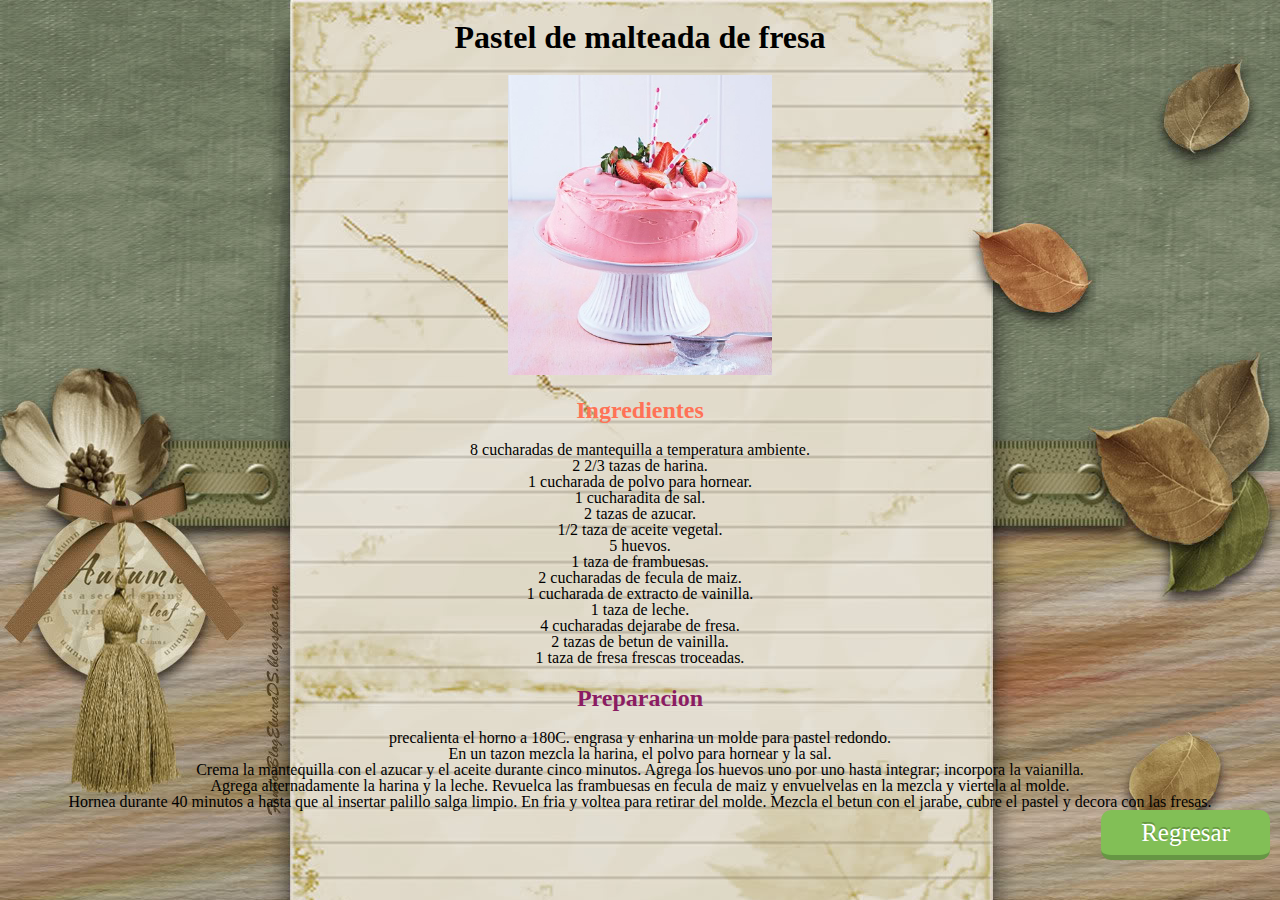
<file: menu1.html>
<!DOCTYPE html>
<html>

<head>
<meta charset:utf-8>

<title> "RECETARIO "</title>
        <link type="text/css" rel="stylesheet" href="recetas/style.css"><!--Importe del estilo-->
        </head>
<body class="menu1"><!--El cuerpo de la página tiene una clase llamada menu1-->
<h1>Pastel de malteada de fresa</h1>
                       
 <img src="recetas/img/pastelmalteada.jpeg" weiht=500px height=300px align=center>
                                                                                                           
<h2 style= "color:#FF7256">Ingredientes</h2><!--Texto con un ligero estilizado que modifica el color-->

<div>
<ul><!--Lista desordenada con los ingredientes a utilizar en el plato-->
    
<li>8 cucharadas de mantequilla a temperatura ambiente. </li>
<li>2 2/3 tazas de harina. </li>
<li>1 cucharada de polvo para hornear. </li>
<li>1 cucharadita de sal. </li>
<li>2 tazas de azucar. </li>
<li>1/2 taza de aceite vegetal. </li>
<li>5 huevos. </li>
<li>1 taza de frambuesas. </li>
<li>2 cucharadas de fecula de maiz.</li>
<li>1 cucharada de extracto de vainilla.</li>
<li>1 taza de leche.</li>
<li>4 cucharadas dejarabe de fresa.</li>
<li>2 tazas de betun de vainilla.</li>
<li>1 taza de fresa frescas troceadas.</li>
                       
</ul>
</div>

<div>
<h2 style="color: #8B1C62">Preparacion</h2>
<ol><!--Lista ordenada con los pasos para preparar el plato-->
    
<li>precalienta el horno a 180C. engrasa y enharina un molde para pastel redondo.</li>
<li>En un tazon mezcla la harina, el polvo para hornear y la sal.</li>
<li>Crema la mantequilla con el azucar y el aceite durante cinco minutos. Agrega los huevos uno por uno hasta integrar; incorpora la vaianilla.</li>
<li>Agrega alternadamente la harina y la leche.     Revuelca las frambuesas en fecula de maiz y envuelvelas en la mezcla y viertela al molde.</li>
<li>Hornea durante 40 minutos a hasta que al insertar palillo salga limpio. En fria y voltea para retirar del molde. Mezcla el betun con el jarabe, cubre el pastel y decora con las fresas.</li>
       
 </ol>
</div>
    
    </body>
    <footer><!--En el pie de página hay un botón que permite redirigirse al index-->
     <a href="index.html" class="action-button shadow animate green">Regresar</a>
    </footer>

</html>
</file>
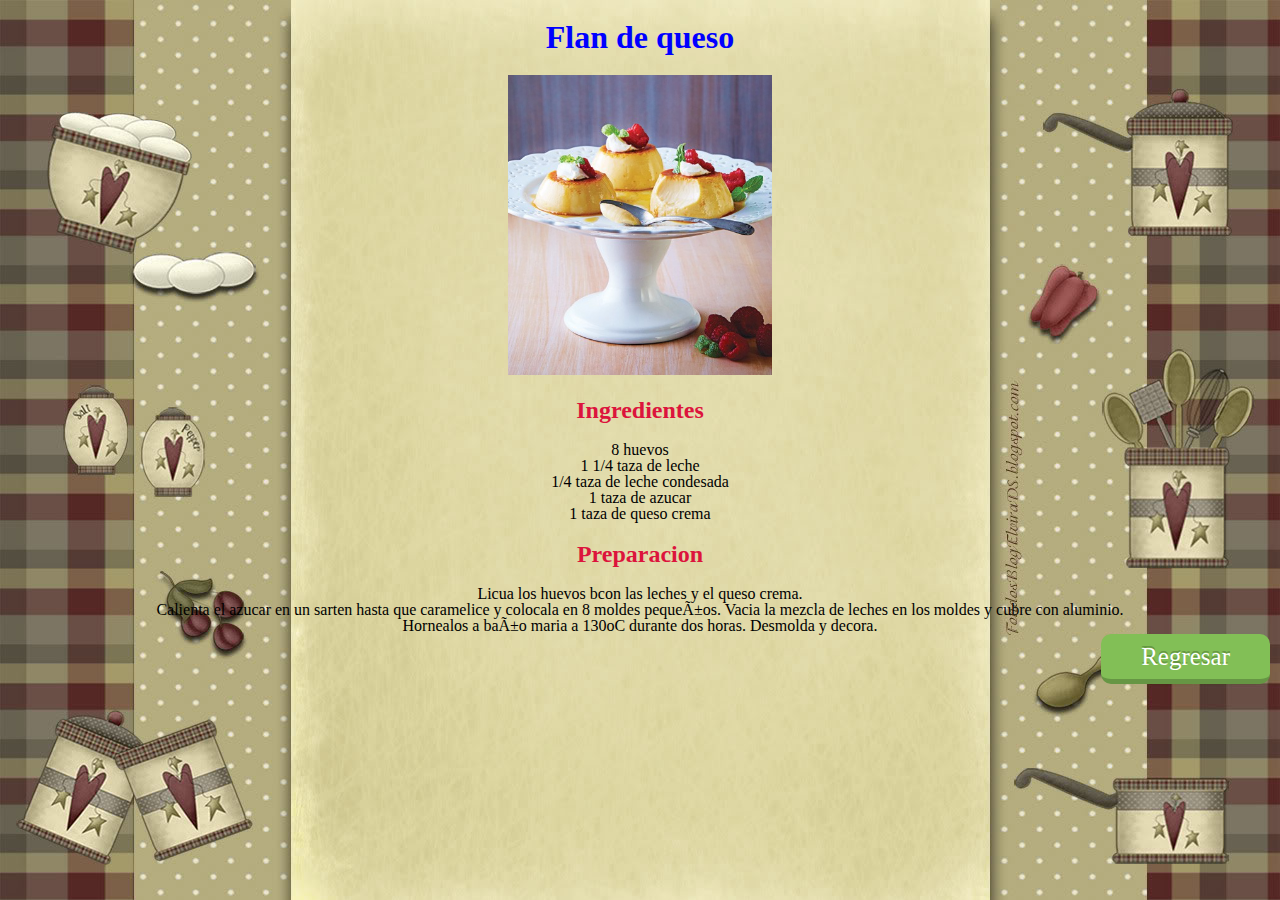
<file: menu2.html>
<!DOCTYPE html>
<html>
<head>
    <meta charset:utf-8>
    <title>
    "RECETARIO "
    </title>
    <link type="text/css" rel="stylesheet" href="recetas/style.css"><!--Importe del estilo-->
    </head>
<body class="menu2"><!--El cuerpo de la página tiene una clase llamada menu2-->
    
   <h1 style ="color:blue">Flan de queso</h1><!--Texto con un ligero estilizado que modifica el color-->
                       
<img src="recetas/img/flanqueso.jpeg" weiht=300px height=300px align=center>

<div><h2>Ingredientes</h2>
<ul><!--Lista desordenada con los ingredientes a utilizar en el plato-->
<li>8 huevos </li>
<li>1 1/4 taza de leche </li>
<li>1/4 taza de leche condesada</li>
<li>1 taza de azucar </li>
<li>1 taza de queso crema </li>
</ul>
</div>

<h2> Preparacion </h2>
<div>
    <ol><!--Lista ordenada con los pasos para preparar el plato-->
    <li>Licua los huevos bcon las leches y el queso crema.</li>
    <li>Calienta el azucar en un sarten hasta que caramelice y colocala en 8 moldes pequeños. Vacia la mezcla de leches en los moldes y cubre con aluminio.</li>
    <li>Hornealos a baño maria a 130oC durante dos horas. Desmolda y decora.</li>
    </ol>
    </div>
    <footer><!--En el pie de página hay un botón que permite redirigirse al index-->
    <a href="index.html" class="action-button shadow animate green">Regresar</a>
    </footer>
    
    </body>

</html>
</file>
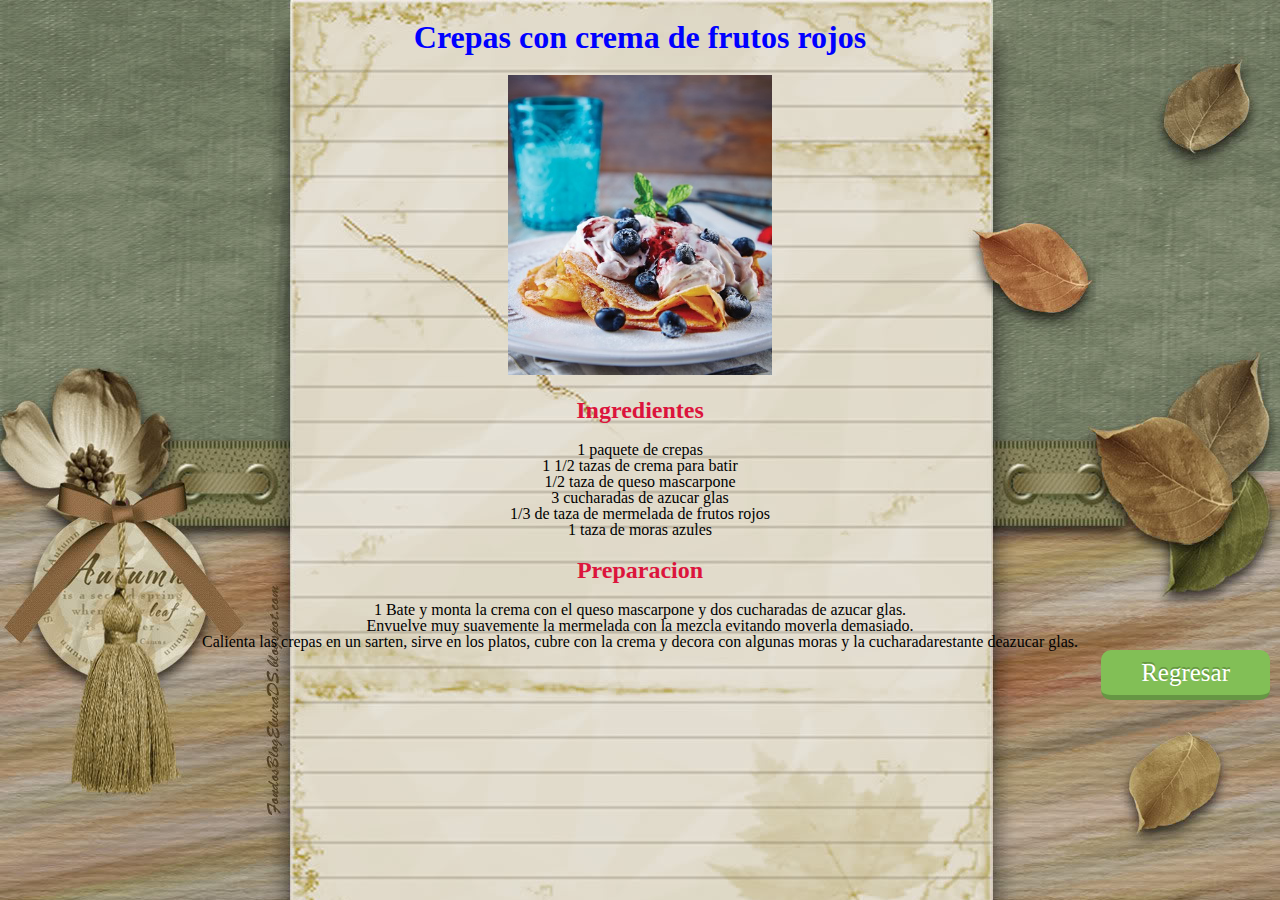
<file: menu3.html>
<!DOCTYPE html>
<html>

<head>
<meta charset:utf-8>

<title> "RECETARIO "</title>
        <link type="text/css" rel="stylesheet" href="recetas/style.css"><!--Importe del estilo-->
    
</head>

<body class="menu3"><!--El cuerpo de la página tiene una clase llamada menu3-->


 <h1 style="color:blue">Crepas con crema de frutos rojos</h1><!--Texto con un ligero estilizado que modifica el color-->
    
    <img src="recetas/img/Crepas.jpeg" weiht=500px height="300px" align=center>
        <h2>Ingredientes</h2>
<div>
<ul><!--Lista desordenada con los ingredientes a utilizar en el plato-->
    
    <li>1 paquete de crepas</li>
    <li>1 1/2 tazas de crema para batir</li>
    <li>1/2 taza de queso mascarpone</li>
    <li>3 cucharadas de azucar glas</li>
    <li>1/3 de taza de mermelada de frutos rojos</li>
    <li>1 taza de moras azules</li>
        </ul>
   </div>
<h2>Preparacion</h2>
<ol><!--Lista ordenada con los pasos para preparar el plato-->
<li>1 Bate y monta la crema con el queso mascarpone y dos cucharadas de azucar glas. </li>
<li>Envuelve muy suavemente la mermelada con la mezcla evitando moverla demasiado.</li>
<li>Calienta las crepas en un sarten, sirve en los platos, cubre con la crema y decora con algunas moras y la cucharadarestante deazucar glas.</li>
</ol>

    
</body>
    
    <footer><!--En el pie de página hay un botón que permite redirigirse al index-->
    <a href="index.html" class="action-button shadow animate green">Regresar</a>
    </footer>
</html>
</file>
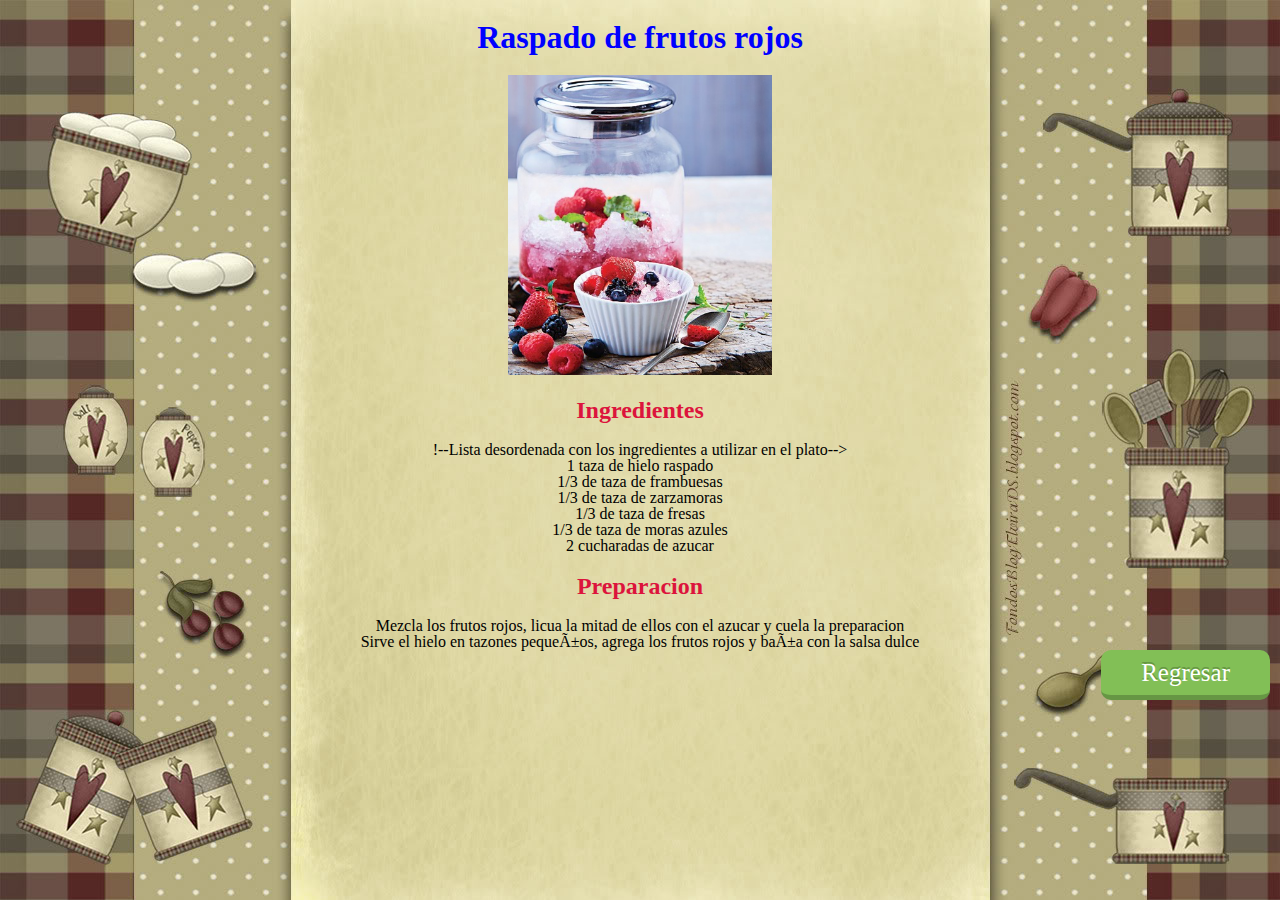
<file: menu4.html>
<!DOCTYPE html>
<html>

<head>
<meta charset:utf-8>

<title> "RECETARIO "</title>
        <link type="text/css" rel="stylesheet" href="recetas/style.css"><!--Importe del estilo-->
        </head>
    
    <body class="menu4"><!--El cuerpo de la página tiene una clase llamada menu4-->

    
    <h1 style="color:blue"> Raspado de frutos rojos</h1><!--Texto con un ligero estilizado que modifica el color-->
    
    <img src="recetas/img/Raspados.jpeg" weiht=500px height="300px" align=center>
    
    
    <h2>Ingredientes</h2>
    <div>
    <ul>!--Lista desordenada con los ingredientes a utilizar en el plato-->
        <li>1 taza de hielo raspado</li>
        <li>1/3 de taza de frambuesas</li>
        <li>1/3 de taza de zarzamoras</li>
        <li>1/3 de taza de fresas</li>
        <li>1/3 de taza de moras azules</li>
        <li>2 cucharadas de azucar</li>
        
        <h2>Preparacion</h2>
        <ol><!--Lista ordenada con los pasos para preparar el plato-->
        <li>Mezcla los frutos rojos, licua la mitad de ellos con el azucar y cuela la preparacion</li>
        <li>Sirve el hielo en tazones pequeños, agrega los frutos rojos y baña con la salsa dulce</li>
        
        </ol>
        </ul>
    
        </div>  
        
    </body>
    
    <footer><!--En el pie de página hay un botón que permite redirigirse al index-->
    <a href="index.html" class="action-button shadow animate green">Regresar</a>
    </footer>
</html>
</file>
<file: recetas/style.css>
/*Todos los elementos listados abajo tomarán las mismas propiedades visuales en el archivo html*/
html, body, div, span, applet, object, iframe,
h3, h4, h5, h6, p, blockquote, pre,
a, abbr, acronym, address, big, cite, code,
del, dfn, em, img, ins, kbd, q, s, samp,
small, strike, strong, sub, sup, tt, var,
b, u, i, center,
dl, dt, dd, ol, ul, li,
fieldset, form, label, legend,
table, caption, tbody, tfoot, thead, tr, th, td,
article, aside, canvas, details, embed, 
figure, figcaption, footer, header, hgroup, 
menu, nav, output, ruby, section, summary,
time, mark, audio, video {
	margin: 0;
	padding: 0;
	border: 0;
	font-size: 100%;
	font: inherit;
	vertical-align: baseline;
}
/*reseteo de rol de visualización para navegadores antiguos*/

article, aside, details, figcaption, figure, 
footer, header, hgroup, menu, nav, section {
	display: block;
}
body {
	line-height: 1;  
}
ol, ul {
	list-style: none;
}
blockquote, q {
	quotes: none;
}
blockquote:before, blockquote:after,
q:before, q:after {
	content: '';
	content: none;
}
table {
	border-collapse: collapse;
	border-spacing: 0;
}

/* Estilos por default
--------------------------------------------------------------------*/

body {
	background-image: url(img/fondo28.jpg);
    background-position:top;
	font-family: 'Tangerine', serif;;

}
/*Imagen de fondo y familia de fuente para la página menu1*/
.menu1{
background-image:url(img/hoja14.jpg);
background-position:top;
font-family: 'Tangerine', serif;;
text-align: center;
}
/*Imagen de fondo y familia de fuente para la página menu2*/
.menu2{
background-image:url(img/hoja13.jpg);
background-position:top;
font-family: 'Tangerine', serif;;
text-align: center;
}
/*Imagen de fondo y familia de fuente para la página menu3*/
.menu3{
background-image:url(img/hoja14.jpg);
background-position:top;
font-family: 'Tangerine', serif;;
text-align: center;
}
/*Imagen de fondo y familia de fuente para la página menu4*/
.menu4{
background-image:url(img/hoja13.jpg);
background-position:top;
font-family: 'Tangerine', serif;;
text-align: center;
}
/*propiedad que centra el texto del título de la página principal y le da estilo de fuente Tangerine*/
.titulo{
text-align: center cursive;
font-family: 'Tangerine', serif;;

}
/*propiedades aplicadas en el botón Regresar*/
.action-button
{
	position: relative;
	padding: 10px 40px;
  margin: 0px 10px 10px 0px;
  float: right;
	border-radius: 10px;
	font-family: 'Pacifico', cursive;
	font-size: 25px;
	color: #FFF;
	text-decoration: none;    
}
.green
{
	background-color: #82BF56;
	border-bottom: 5px solid #669644;
	text-shadow: 0px -2px #669644;
}

.action-button:active
{
	transform: translate(0px,5px);
  -webkit-transform: translate(0px,5px);
	border-bottom: 1px solid;
}

h2 {
color: crimson;
}
h1{
color:black;
}
/*Propieades del pie de página*/
.footer{
	overflow:hidden;
	color:darkblue;
	font-size:12px;
	line-height:0em;
	height:75px;/*101*/
    background-color:burlywood;
    text-align:center top;
}

.clearfix {
	clear: both;
}

.wrap {
	width: 550px;
	margin: 4em auto;
}

/*Propiedades para el menú de navegación*/
nav {
	background: -webkit-gradient(linear, center top, left bottom, from(#fff), to(#ccc));
	background-image: linear-gradient(#fffs, #ccc);
	border-radius: 6px;
	box-shadow: 0px 0px 4px 2px rgba(0,0,0,0.4);
	padding: 0 10px;
	position: relative;
    
 }

.menu li {
	float: left;
	position: relative;  
}

.menu li a {
	color: #444;
	display: block;
	font-size: 20px;
	line-height: 20px;
	padding: 6px 12px;
	margin: 8px 8px;
	vertical-align: middle;
	text-decoration: none;
}

.menu li a:hover {
	background: -webkit-gradient(linear, center top, center bottom, from(#ededed), to(#fff));
	background-image: linear-gradient(#ededed, #fff);
	border-radius: 12px;
	box-shadow: inset 0px 0px 1px 1px rgba(0,0,0,0.1);
	color: #222;
}

/* Dropdown styles */

.menu ul {
	position: absolute;
	left: -9999px;
	list-style: none;
	opacity: 0;
	transition: opacity 1s ease;
    
}

.menu ul li {
	float: none;
}

.menu ul a {
	white-space: nowrap;
}
/*Muestra el despliegue y el movimiento cuando vuelve a su posición*/

.menu li:hover ul {
	background: rgba(255,255,255,0.7);
	border-radius: 0 0 6px 6px;
	box-shadow: inset 0px 2px 4px rgba(0,0,0,0.4);
	left: 5px;
	opacity: 1;
}

/* Estado persistente de flote */
.menu li:hover a {
	background: -webkit-gradient(linear, center top, center bottom, from(#ccc), to(#ededed));
	background-image: linear-gradient(#ccc, #ededed);
	border-radius: 12px;
	box-shadow: inset 0px 0px 1px 1px rgba(0,0,0,0.1);
	color: #222;
}

.menu li:hover ul a {
	background: none;
	border-radius: 0;
	box-shadow: none;
}

.menu li:hover ul li a:hover {
	background: -webkit-gradient(linear, center top, center bottom, from(#eee), to(#fff));
	background-image: linear-gradient(#ededed, #fff);
	border-radius: 12px;
	box-shadow: inset 0px 0px 4px 2px rgba(0,0,0,0.3);
}
</file>
